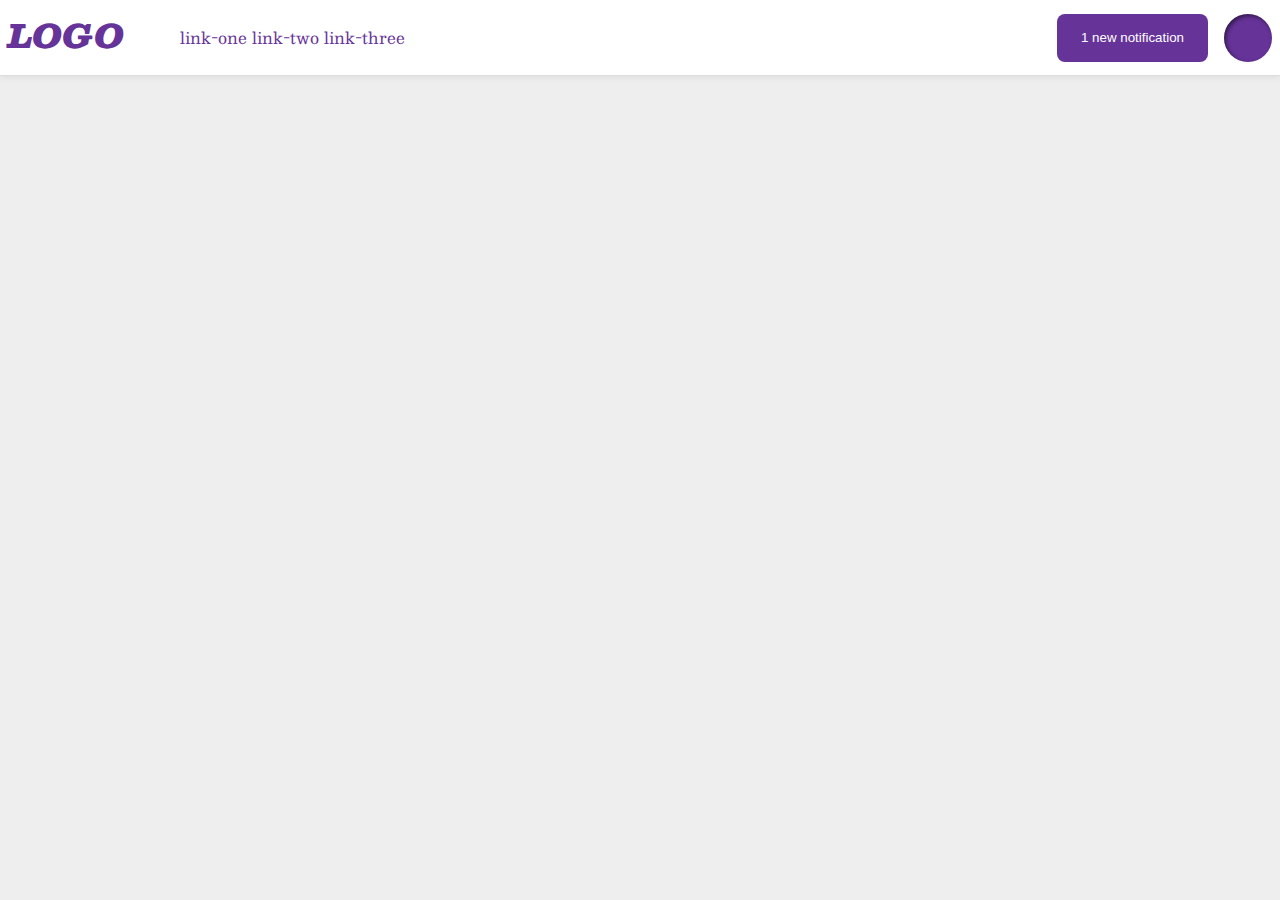
<file: flex/03-flex-header-2/index.html>
<!DOCTYPE html>
<html lang="en">
  <head>
    <meta charset="UTF-8">
    <meta http-equiv="X-UA-Compatible" content="IE=edge">
    <meta name="viewport" content="width=device-width, initial-scale=1.0">
    <title>Flex Header 2</title>
    <link rel="stylesheet" href="style.css">
  </head>
  <body>
    <div class="header">
      <div class="header__left">
        <div class="logo">
          LOGO
        </div>
        <ul class="links">
          <li><a href="google.com">link-one</a></li>
          <li><a href="google.com">link-two</a></li>
          <li><a href="google.com">link-three</a></li>
        </ul>
      </div>
      <div class="header__right">
        <button class="notifications">
          1 new notification
        </button>
        <div class="profile-image"></div>
      </div>
    </div>
  </body>
</html>
</file>
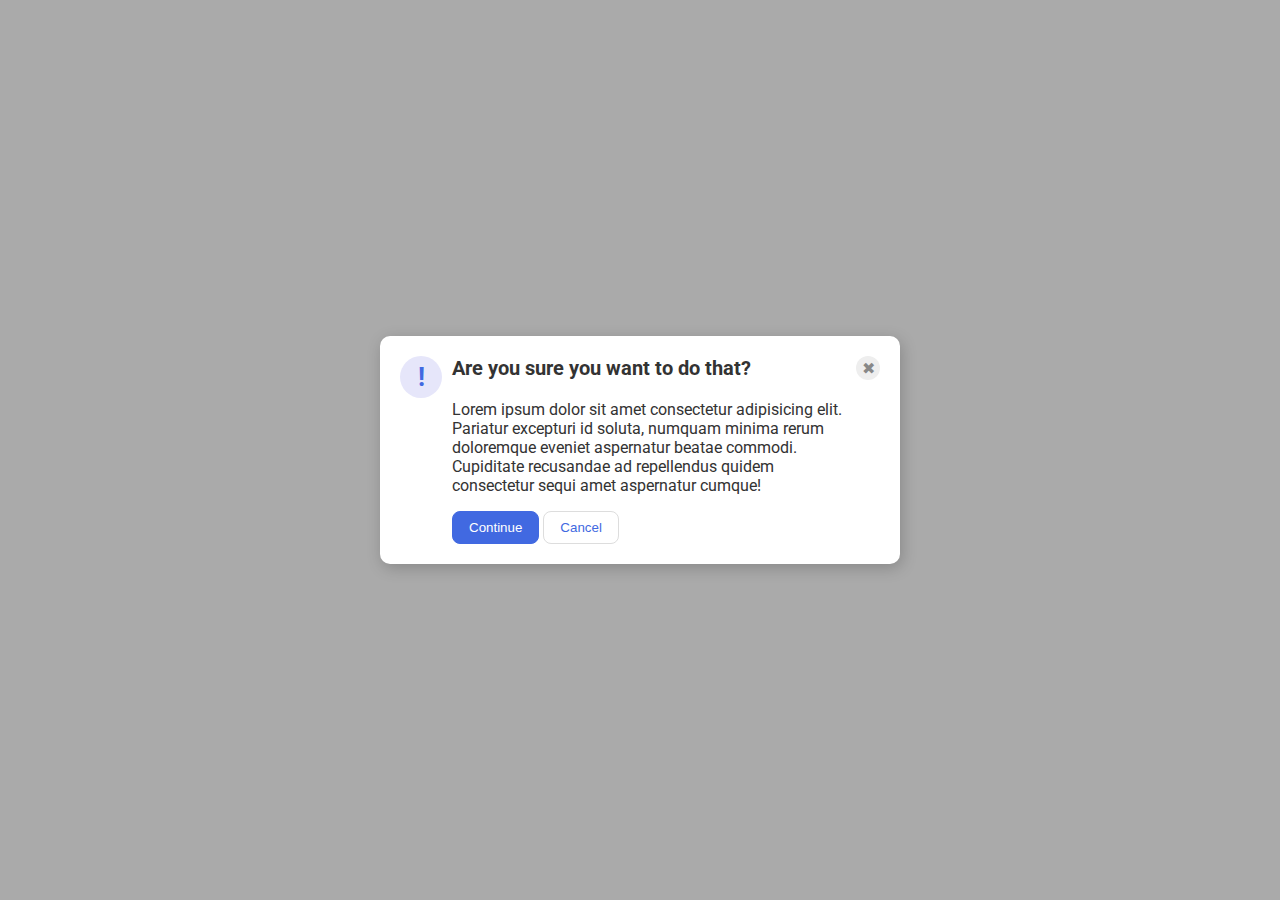
<file: flex/05-flex-modal/index.html>
<!DOCTYPE html>
<html lang="en">

<head>
  <meta charset="UTF-8">
  <meta http-equiv="X-UA-Compatible" content="IE=edge">
  <meta name="viewport" content="width=device-width, initial-scale=1.0">
  <link rel="stylesheet" href="style.css">
  <title>Modal</title>
</head>

<body>
  <div class="modal">
    <div class="icon">!</div>
    <div class="modal__content">
      <div class="header">Are you sure you want to do that?</div>
      <div class="text">Lorem ipsum dolor sit amet consectetur adipisicing elit. Pariatur excepturi id soluta, numquam
        minima rerum doloremque eveniet aspernatur beatae commodi. Cupiditate recusandae ad repellendus quidem
        consectetur sequi amet aspernatur cumque!</div>
      <button class="continue">Continue</button>
      <button class="cancel">Cancel</button>
    </div>
      <div class="close-button">✖</div>
  </div>
  </div>
</body>

</html>
</file>
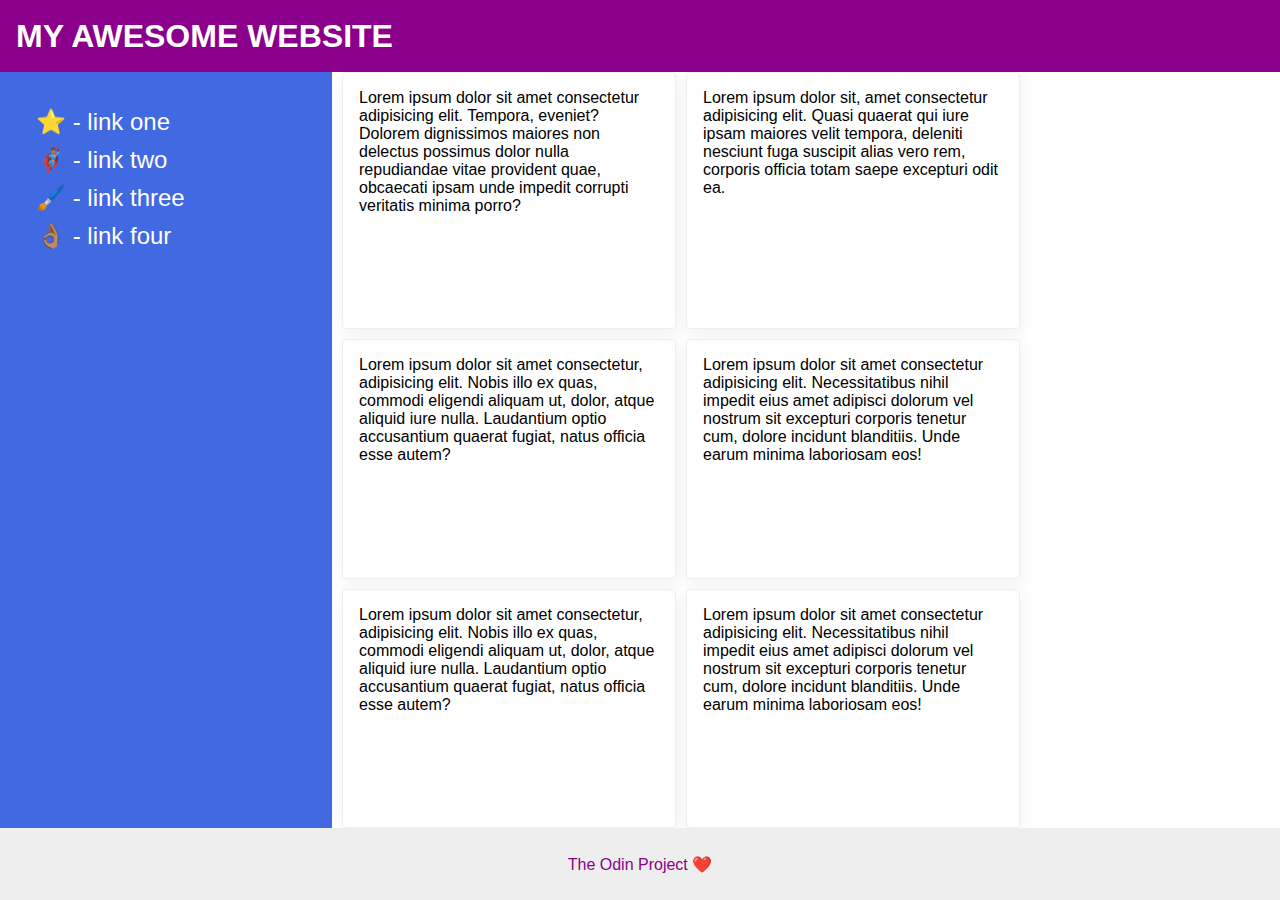
<file: flex/07-flex-layout-2/index.html>
<!DOCTYPE html>
<html lang="en">

<head>
  <meta charset="UTF-8">
  <meta http-equiv="X-UA-Compatible" content="IE=edge">
  <meta name="viewport" content="width=device-width, initial-scale=1.0">
  <title>The Holy Grail</title>
  <link rel="stylesheet" href="style.css">
</head>

<body>
  <div class="header">
    MY AWESOME WEBSITE
  </div>
  <div class="row">
    <div class="sidebar">
      <ul>
        <li><a href="#">⭐ - link one</a></li>
        <li><a href="#">🦸🏽‍♂️ - link two</a></li>
        <li><a href="#">🖌️ - link three</a></li>
        <li><a href="#">👌🏽 - link four</a></li>
      </ul>
    </div>
    <div class="content">
      <div class="card">Lorem ipsum dolor sit amet consectetur adipisicing elit. Tempora, eveniet? Dolorem dignissimos
        maiores non delectus possimus dolor nulla repudiandae vitae provident quae, obcaecati ipsam unde impedit
        corrupti
        veritatis minima porro?</div>
      <div class="card">Lorem ipsum dolor sit, amet consectetur adipisicing elit. Quasi quaerat qui iure ipsam maiores
        velit tempora, deleniti nesciunt fuga suscipit alias vero rem, corporis officia totam saepe excepturi odit ea.
      </div>
      <div class="card">Lorem ipsum dolor sit amet consectetur, adipisicing elit. Nobis illo ex quas, commodi eligendi
        aliquam ut, dolor, atque aliquid iure nulla. Laudantium optio accusantium quaerat fugiat, natus officia esse
        autem?</div>
      <div class="card">Lorem ipsum dolor sit amet consectetur adipisicing elit. Necessitatibus nihil impedit eius amet
        adipisci dolorum vel nostrum sit excepturi corporis tenetur cum, dolore incidunt blanditiis. Unde earum minima
        laboriosam eos!</div>
      <div class="card">Lorem ipsum dolor sit amet consectetur, adipisicing elit. Nobis illo ex quas, commodi eligendi
        aliquam ut, dolor, atque aliquid iure nulla. Laudantium optio accusantium quaerat fugiat, natus officia esse
        autem?</div>
      <div class="card">Lorem ipsum dolor sit amet consectetur adipisicing elit. Necessitatibus nihil impedit eius amet
        adipisci dolorum vel nostrum sit excepturi corporis tenetur cum, dolore incidunt blanditiis. Unde earum minima
        laboriosam eos!</div>
    </div>
  </div>
  <div class="footer">
    The Odin Project ❤️
  </div>
</body>

</html>
</file>
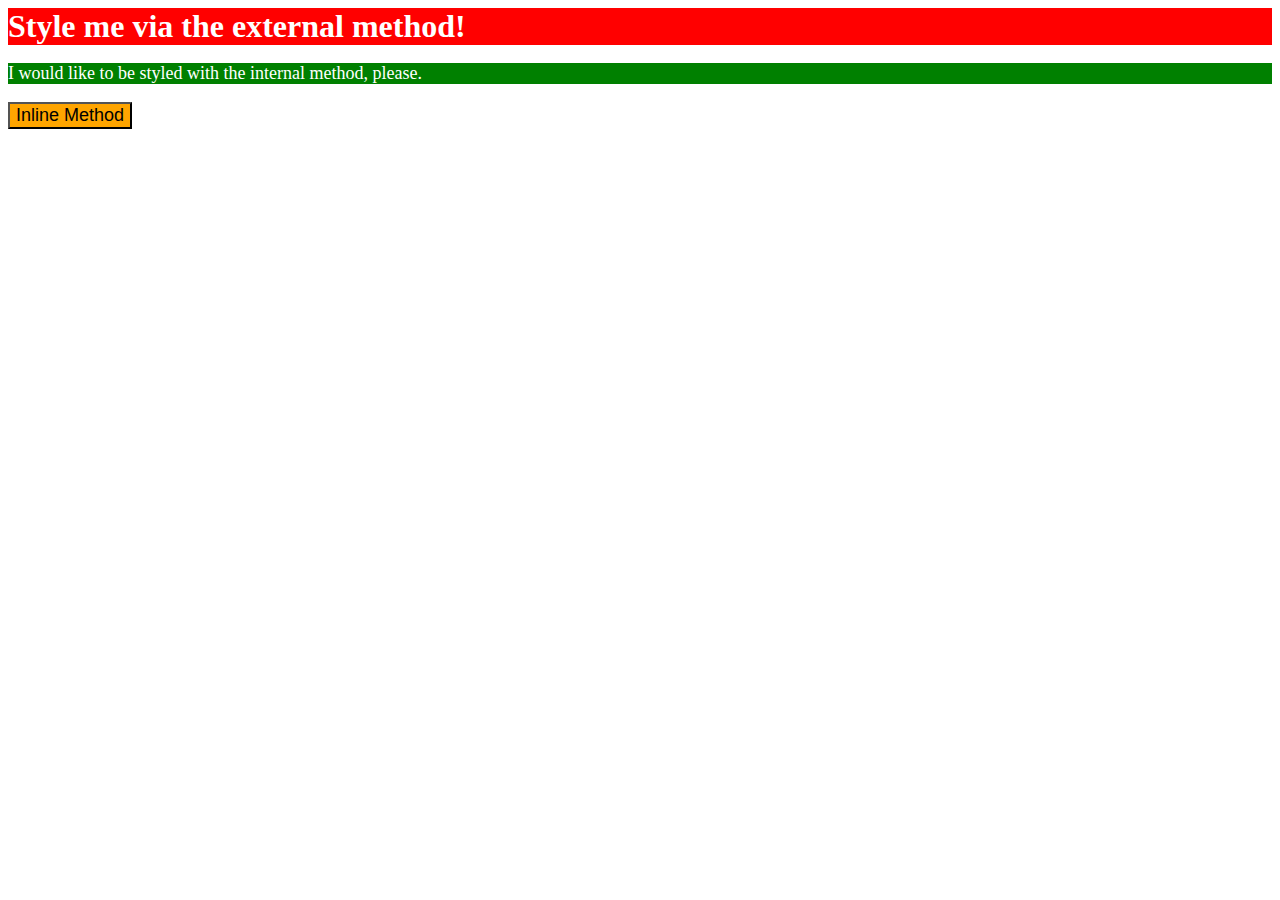
<file: foundations/01-css-methods/index.html>
<!DOCTYPE html>
<html lang="en">
  <head>
    <meta charset="UTF-8">
    <meta http-equiv="X-UA-Compatible" content="IE=edge">
    <meta name="viewport" content="width=device-width, initial-scale=1.0">
    <link rel="stylesheet" href="./css/style.css">
    <title>Methods for Adding CSS</title>
    <style>
      p{
        background-color: green;
        font-size: 18px;
      }
    </style>
  </head>
  <body>
    <div>Style me via the external method!</div>
    <p>I would like to be styled with the internal method, please.</p>
    <button style="background-color: orange; color: black; font-size: 18px;">Inline Method</button>
  </body>
</html>
</file>
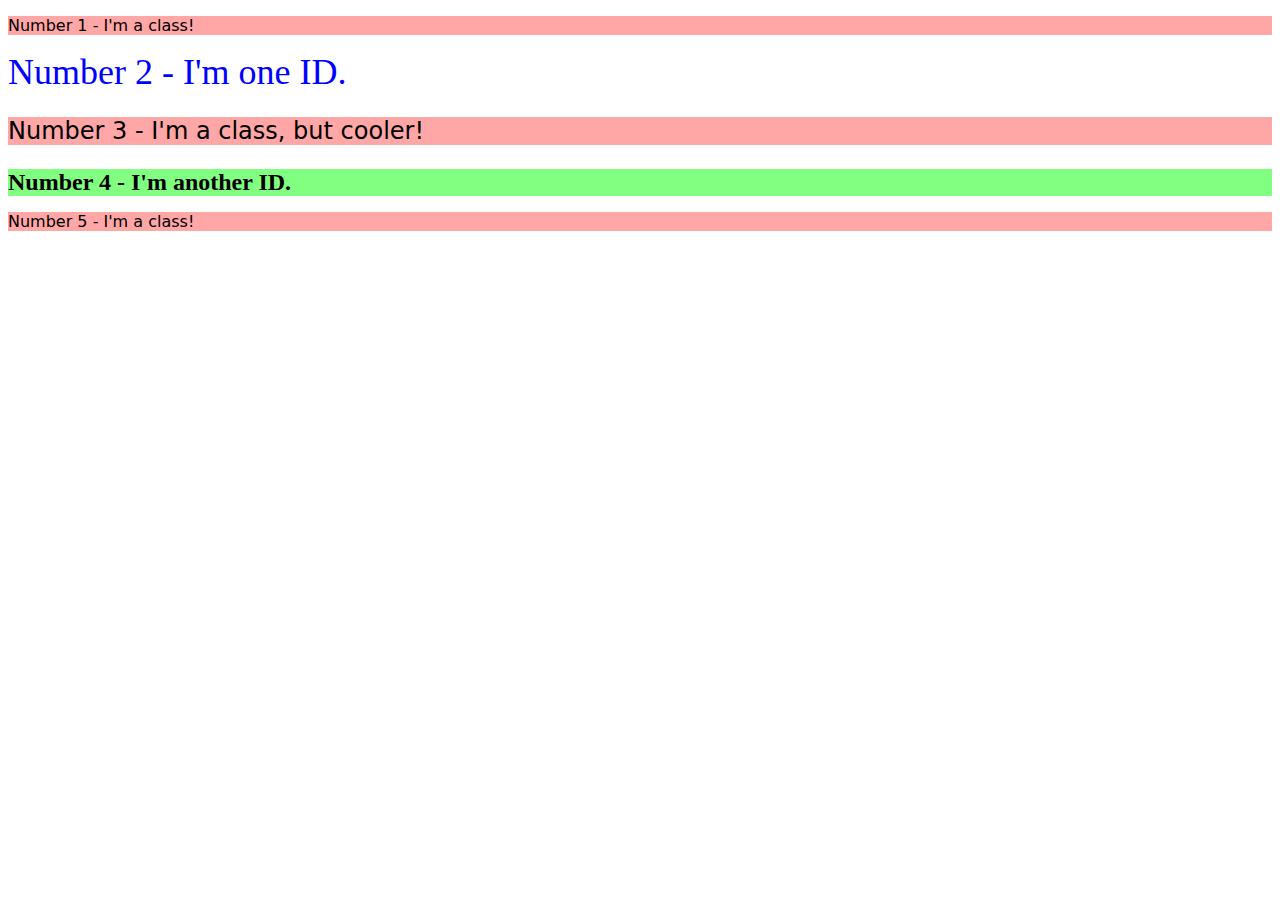
<file: foundations/02-class-id-selectors/index.html>
<!DOCTYPE html>
<html lang="en">
  <head>
    <meta charset="UTF-8">
    <meta http-equiv="X-UA-Compatible" content="IE=edge">
    <meta name="viewport" content="width=device-width, initial-scale=1.0">
    <title>Class and ID Selectors</title>
    <link rel="stylesheet" href="style.css">
  </head>
  <body>
    <p class="pink">Number 1 - I'm a class!</p>
    <div id="blue">Number 2 - I'm one ID.</div>
    <p class="pink font-24">Number 3 - I'm a class, but cooler!</p>
    <div id="green">Number 4 - I'm another ID.</div>
    <p class="pink">Number 5 - I'm a class!</p>
  </body>
</html>
</file>
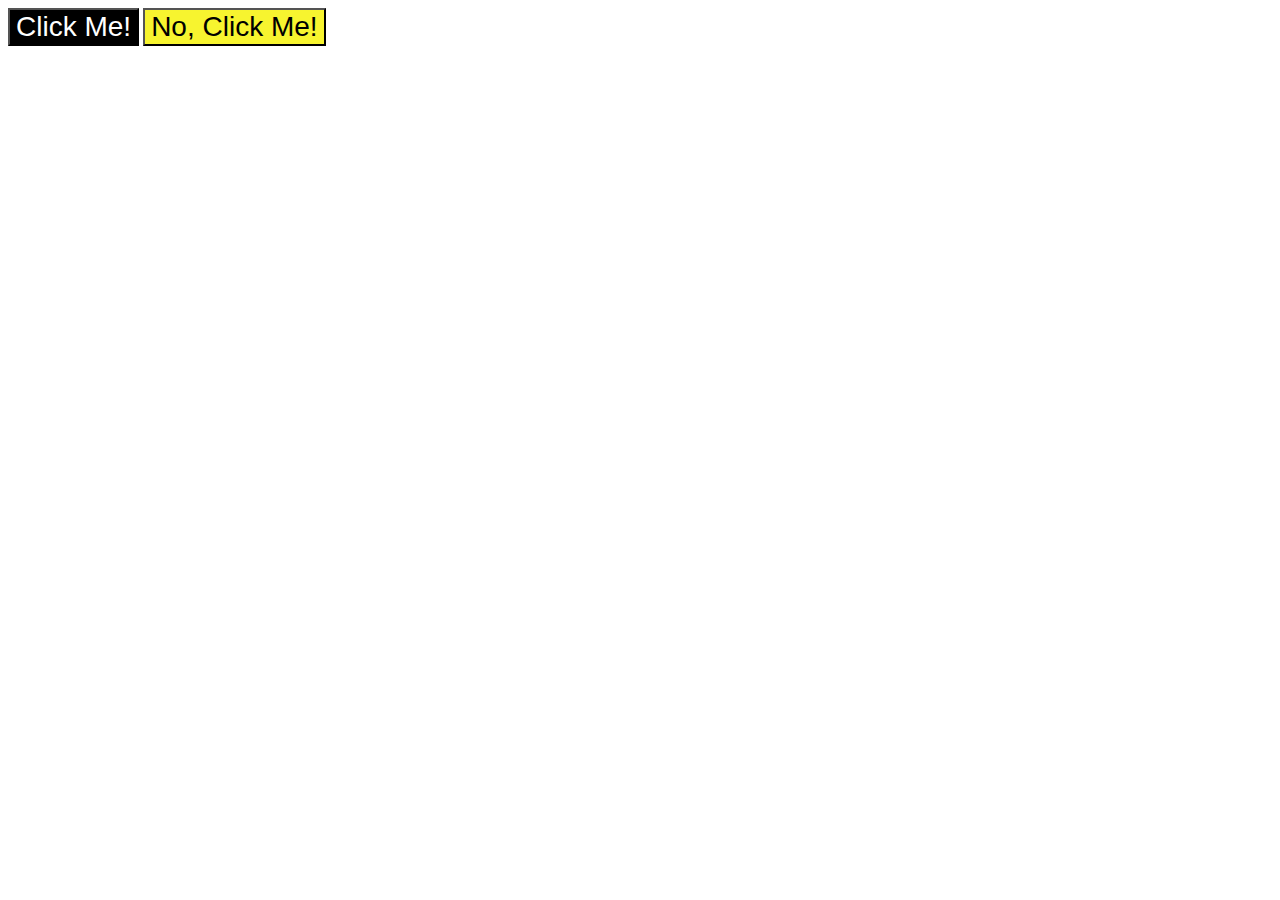
<file: foundations/03-grouping-selectors/index.html>
<!DOCTYPE html>
<html lang="en">
  <head>
    <meta charset="UTF-8">
    <meta http-equiv="X-UA-Compatible" content="IE=edge">
    <meta name="viewport" content="width=device-width, initial-scale=1.0">
    <title>Grouping Selectors</title>
    <link rel="stylesheet" href="style.css">
  </head>
  <body>
    <button class="btn-primary">Click Me!</button>
    <button class="btn-secondary">No, Click Me!</button>
  </body>
</html>
</file>
<file: flex/03-flex-header-2/style.css>
/* this is some magical font-importing.  
you'll learn about it later. */
@import url('https://fonts.googleapis.com/css2?family=Besley:ital,wght@0,400;1,900&display=swap');

body {
  margin: 0;
  background: #eee;
  font-family: Besley, serif;
}

.header {
  background: white;
  border-bottom: 1px solid #ddd;
  box-shadow: 0 0 8px rgba(0,0,0,.1);
}

.profile-image {
  background: rebeccapurple;
  box-shadow: inset 2px 2px 4px rgba(0,0,0,.5);
  border-radius: 50%;
  width: 48px;
  height:  48px;
}

.logo {
  color: rebeccapurple;
  font-size: 32px;
  font-weight: 900;
  font-style: italic;
}

button {
  border: none;
  border-radius: 8px;
  background: rebeccapurple;
  color: white;
  padding: 8px 24px;
}

a {
  /* this removes the line under our links */
  text-decoration: none;
  color: rebeccapurple;
}

ul {
  list-style-type: none;
}

/*  Changes */

li {
  display: inline-block;
}

.header {
  display: flex;
  justify-content: space-between;
  align-items: center;
  padding: 8px;
}

.header__left,
.header__right {
  display: flex;
  gap: 16px;
}
</file>
<file: flex/05-flex-modal/style.css>
@import url('https://fonts.googleapis.com/css2?family=Roboto:wght@400;700&display=swap');

html, body {
  height: 100%;
}

body {
  font-family: Roboto, sans-serif;
  margin: 0;
  background: #aaa;
  color: #333;
  /* I'll give you this one for free lol */
  display: flex;
  align-items: center;
  justify-content: center;
}

.modal {
  background: white;
  width: 480px;
  border-radius: 10px;
  box-shadow: 2px 4px 16px rgba(0,0,0,.2);
}

.icon {
  color: royalblue;
  font-size: 26px;
  font-weight: 700;
  background: lavender;
  width: 42px;
  height: 42px;
  border-radius: 50%;
  display: flex;
  align-items: center;
  justify-content: center;
}

.close-button {
  background: #eee;
  border-radius: 50%;
  color: #888;
  font-weight: 400;
  font-size: 16px;
  height: 24px;
  width: 24px;
  display: flex;
  align-items: center;
  justify-content: center;
}

button {
  padding: 8px 16px;
  border-radius: 8px;
}

button.continue {
  background: royalblue;
  border: 1px solid royalblue;
  color: white;
}

button.cancel {
  background: white;
  border: 1px solid #ddd;
  color: royalblue;
}

/* Changes */

.modal {
    display: flex;
    align-items: flex-start;
    padding: 20px;
    gap: 10px;
}

.text {
  padding-bottom: 1em;
}

.header {
  font-weight: bold;
  font-size: 1.25em;
  padding-bottom: 1em;
}

.icon,
.close-button {
  flex-shrink: 0;
}
</file>
<file: flex/07-flex-layout-2/style.css>
body {
  font-family: -apple-system, BlinkMacSystemFont, 'Segoe UI', Roboto, Oxygen, Ubuntu, Cantarell, 'Open Sans', 'Helvetica Neue', sans-serif;
  margin: 0;
  min-height: 100vh;
}

.header {
  display: flex;
  align-items: center;
  height: 72px;
  background: darkmagenta;
  color: white;
}

.footer {
  height: 72px;
  background: #eee;
  color: darkmagenta;
}

.sidebar {
  width: 300px;
  background: royalblue;
}

.card {
  border: 1px solid #eee;
  box-shadow: 2px 4px 16px rgba(0,0,0,.06);
  border-radius: 4px;
}

/* Changes */

body {
  display: flex;
  flex-direction: column;
  justify-content: space-between;
}

.header {
  font-size: 32px;
  font-weight: 900;
  padding-left: 16px;
}

.row {
  display: flex;
  flex-grow: 1;
}

.sidebar {
  min-width: 300px;
  margin-right: 10px;
  padding: 16px;
}

.sidebar a{
  text-decoration: none;
  font-size: 24px;
  color: #fff;
}

.sidebar ul{
  list-style-type: none;
  margin: 0;
  padding: 10px;
}

.sidebar li{
  display: block;
  margin: 10px;
}

.content {
  display: flex;
  flex-flow: row wrap;
  gap: 10px;
}

.card{
  padding: 16px;
  maring: 16px;
  width: 300px;

}

.footer {
  display: flex;
  justify-content: center;
  align-items: center;
}
</file>
<file: foundations/01-css-methods/css/style.css>
body{
  color: white
}

div{
  background: red;
  font-size: 32px;
  align: center;
  font-weight: 900;
}
</file>
<file: foundations/02-class-id-selectors/style.css>
.pink{
  background-color: #ffa7a7;
  font-family: Verdana, "DejaVu Sans",  sans-serif;
}

#blue{
  font-size: 36px;
  color: #0000ff;
}

#green{
  background-color: #80ff80;
  font-size: 24px;
  font-weight: 900;
}

.font-24{
  font-size: 24px;
}
</file>
<file: foundations/03-grouping-selectors/style.css>
.btn-primary,
.btn-secondary{
  font-size: 28px;
  font-family: Helvetica, Times New Roman, sans-serif;
}

.btn-primary{
  background-color: #000;
  color: #fff;
}

.btn-secondary{
  background-color: rgb(247, 244, 47);
}
</file>
